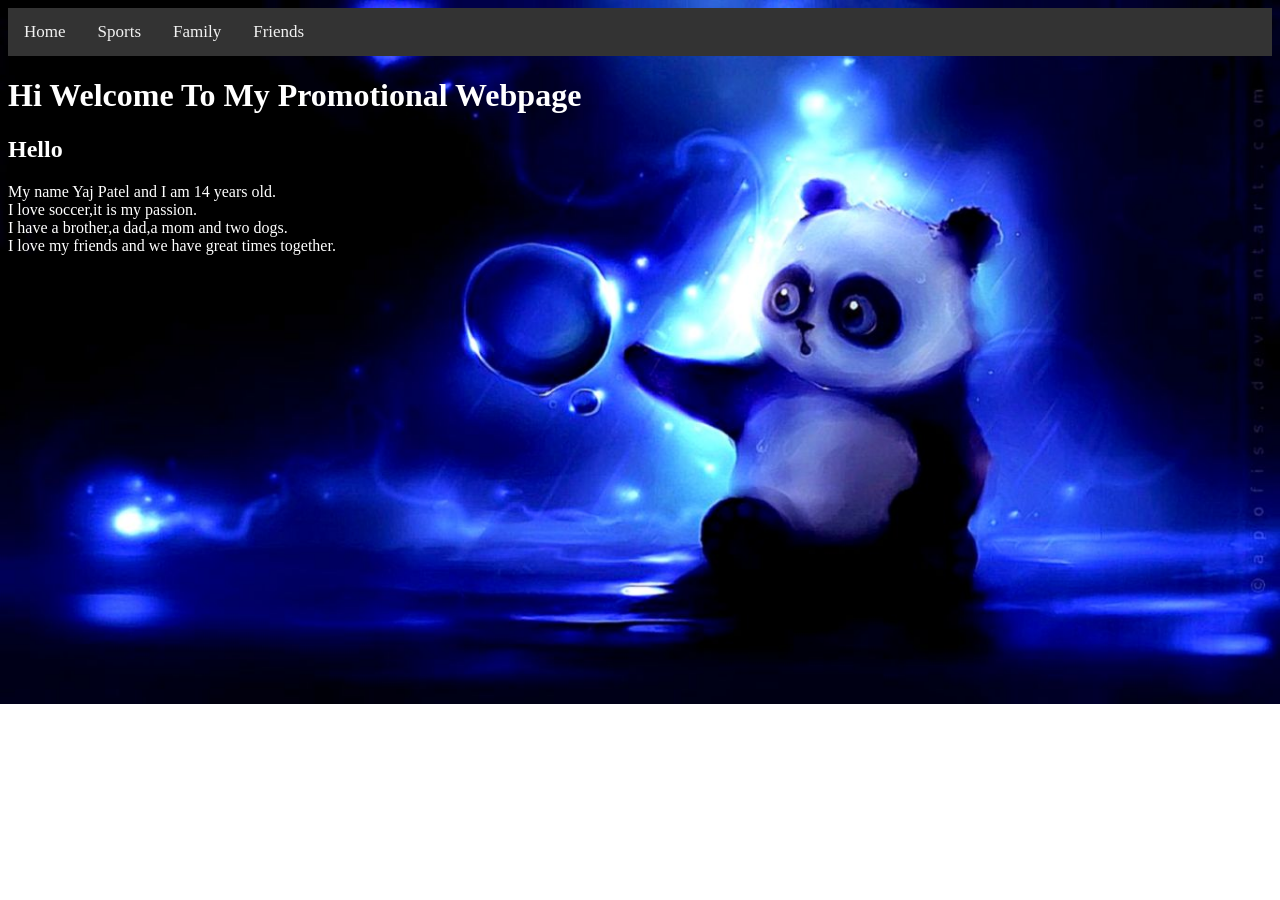
<file: index.html>
<!DOCTYPE html>
<html lang="en">
<head>
 <link rel="stylesheet" href="Home.css">
    <meta charset="UTF-8">
    <title>Yaj</title>
</head>
<body>
<div class="topnav">
    <a class="" href="Home.html">Home</a>
    <a href="sport.html">Sports</a>
    <a href="family.html">Family</a>
    <a href="friends.html">Friends</a>
</div>
<h1>Hi Welcome To My Promotional Webpage</h1>
<h2>Hello</h2>

<p>

My name Yaj Patel and I am 14 years old.
<br>
I love soccer,it is my passion.
<br>
I have a brother,a dad,a mom and two dogs.
<br>
I love my friends and we have great times together.

</p>


</body>
</html>
</file>
<file: Home.css>
/* Add a black background color to the top navigation */
.topnav {
    background-color: #333;
    overflow: hidden;
}

/* Style the links inside the navigation bar */
.topnav a {
    float: left;
    color: #f2f2f2;
    text-align: center;
    padding: 14px 16px;
    text-decoration: none;
    font-size: 17px;
}

/* Change the color of links on hover */
.topnav a:hover {
    background-color: #ddd;
    color: black;
}

/* Add a color to the active/current link */
.topnav a.active {
    background-color: #4CAF50;
    color: white;
}
body
{
  background-image: url("Img/Panda.jpg");
    background-size: cover;
    background-repeat: no-repeat;
}
/*Erik Galu did the body CSS*/

h1
{
    color: white;
}

h2
{
    color: white;
}

p
{
    color: white;
}
</file>
